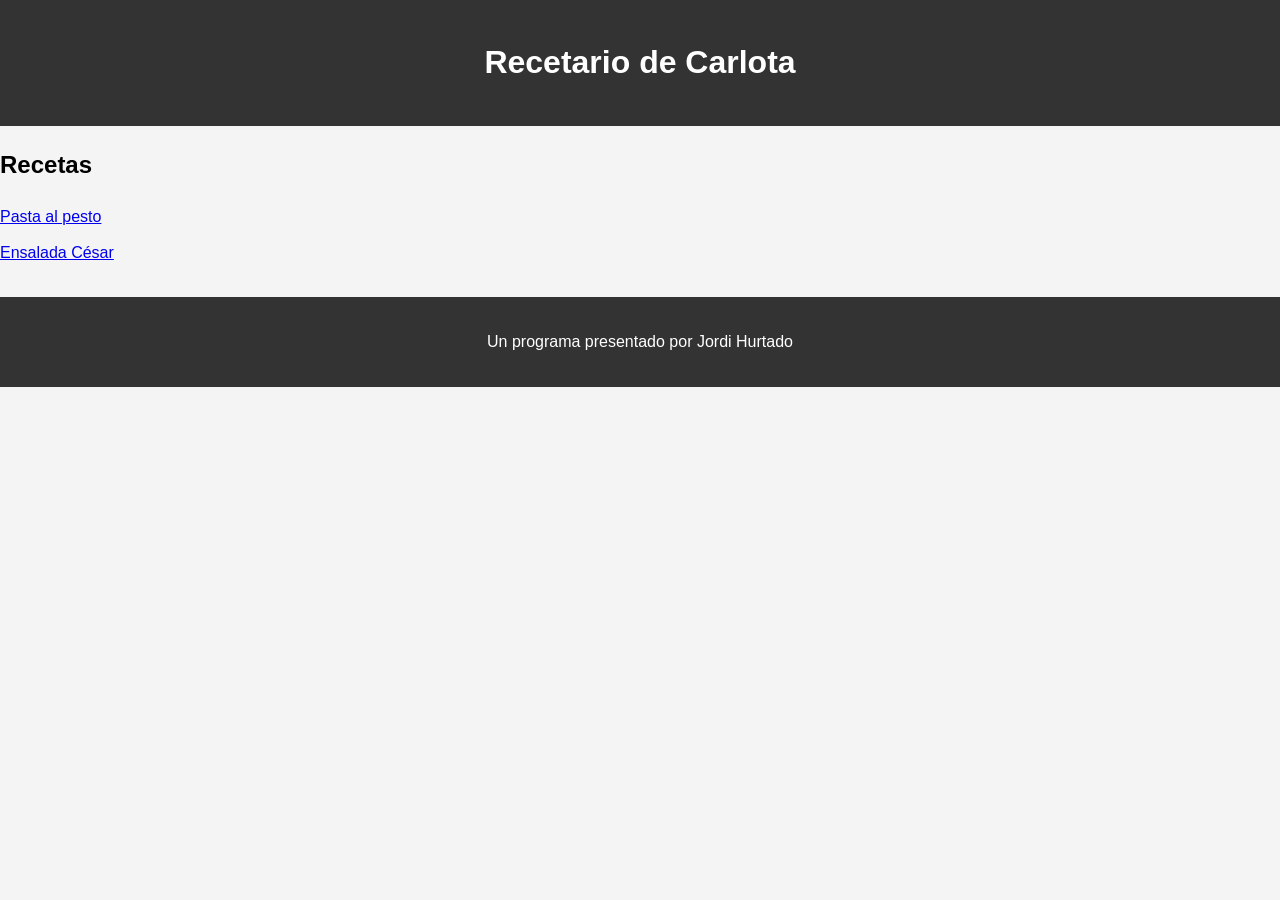
<file: index.html>
<!DOCTYPE html>
<html lang="es">
<head>
    <meta charset="UTF-8">
    <meta name="viewport" content="width=device-width, initial-scale=1.0">
    <title>Recetario de Carlota</title>
    <link rel="stylesheet" href="assets/style.css">
</head>

<body>
    <header>
        <h1>Recetario de Carlota</h1>
    </header>

    <section>
        <h2>Recetas</h2>
        <ul id="lista-recetas"></ul>
    </section>

    <footer>
        <p>Un programa presentado por Jordi Hurtado</p>
    </footer>

    <script>
fetch("./assets/recetas/recetas.json")
  .then(r => r.json())
  .then(recetas => {
      const lista = document.getElementById("lista-recetas");
      recetas.forEach((receta, index) => {
          lista.innerHTML += `
            <li><a href="./assets/recetas/plantilla.html?id=${index}">
                ${receta.titulo}
            </a></li>`;
      });
  });
</script>

</body>
</html>
</file>
<file: assets/style.css>
body{
    font-family: Arial, sans-serif;
    line-height: 1.6;
    background-color: #f4f4f4;
    margin: 0;
    padding: 0;
}
header{
    background-color: #333;
    color: #fff;
    text-align: center;
    padding: 1rem;
}
footer{
    text-align: center;
    margin-top: 2rem;
    padding: 1rem;
    background-color: #333;
    color:#fff;
}
ul{
    list-style-type:none;
    padding: 0;
}
li{
    margin: 10px 0px;
}
</file>
